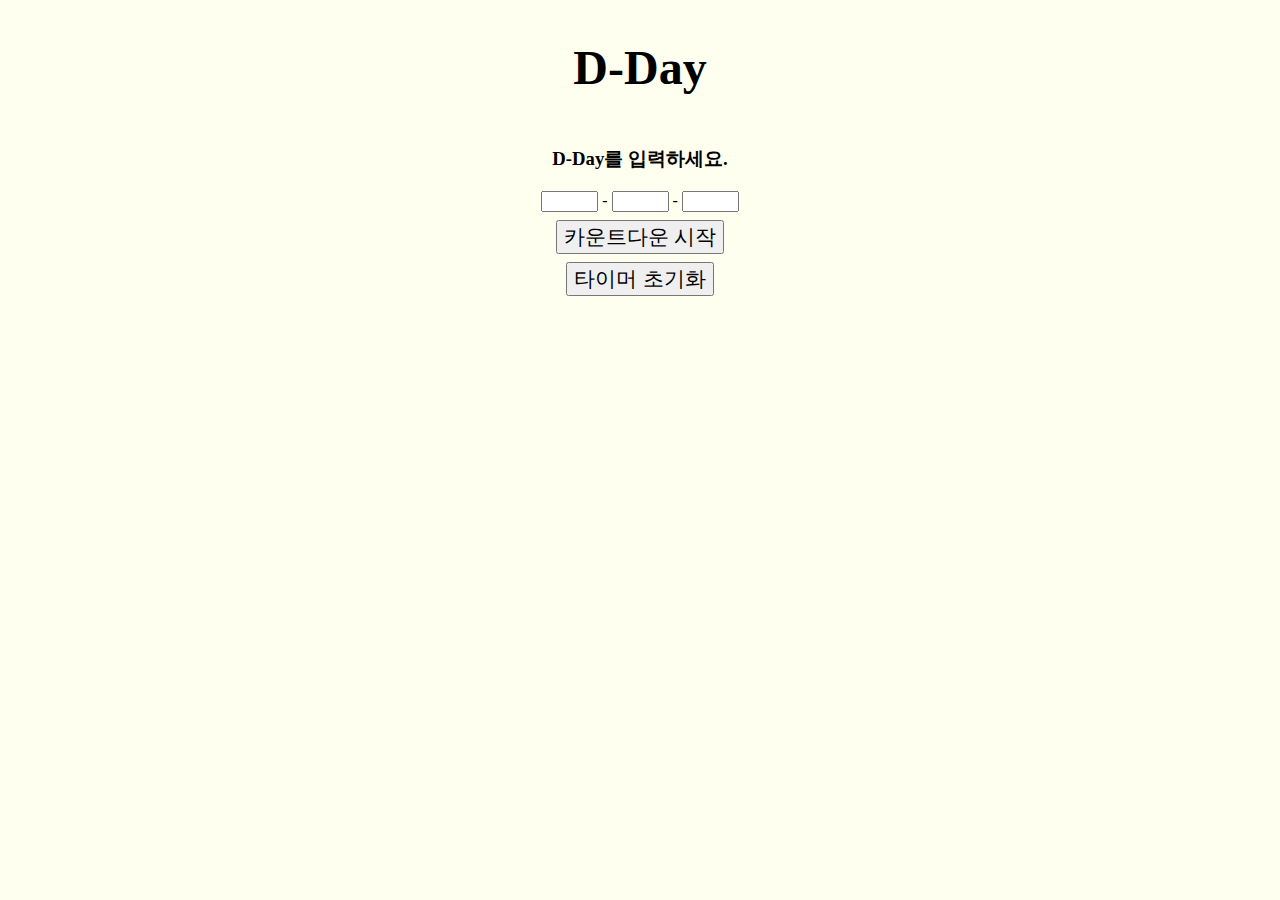
<file: D-Day-counter/index.html>
<!DOCTYPE html>
<html lang="ko">
  <head>
    <meta charset="UTF-8" />
    <meta http-equiv="X-UA-Compatible" content="IE=edge" />
    <meta name="viewport" content="width=device-width, initial-scale=1.0" />
    <title>D-Day</title>
    <link rel="stylesheet" href="./style.css" />
    <script src="./script.js" defer></script>
  </head>

  <body>
    <h1>D-Day</h1>
    <div id="d-day-container">
      <div class="d-day-child-container">
        <span id="days">0</span>
        <span>일</span>
      </div>
      <div class="d-day-child-container">
        <span id="hours">0</span>
        <span>시간</span>
      </div>
      <div class="d-day-child-container">
        <span id="min">0</span>
        <span>분</span>
      </div>
      <div class="d-day-child-container">
        <span id="sec">0</span>
        <span>초</span>
      </div>
    </div>
    <div id="d-day-message"></div>
    <div id="target-selector">
      <input id="target-year-input" class="target-input" size="4" /> -
      <input id="target-month-input" class="target-input" size="4" /> -
      <input id="target-date-input" class="target-input" size="4" />
    </div>
    <button onclick="starter()" class="btn">카운트다운 시작</button>
    <button onclick="resetTimer()" class="btn">타이머 초기화</button>
  </body>
</html>
</file>
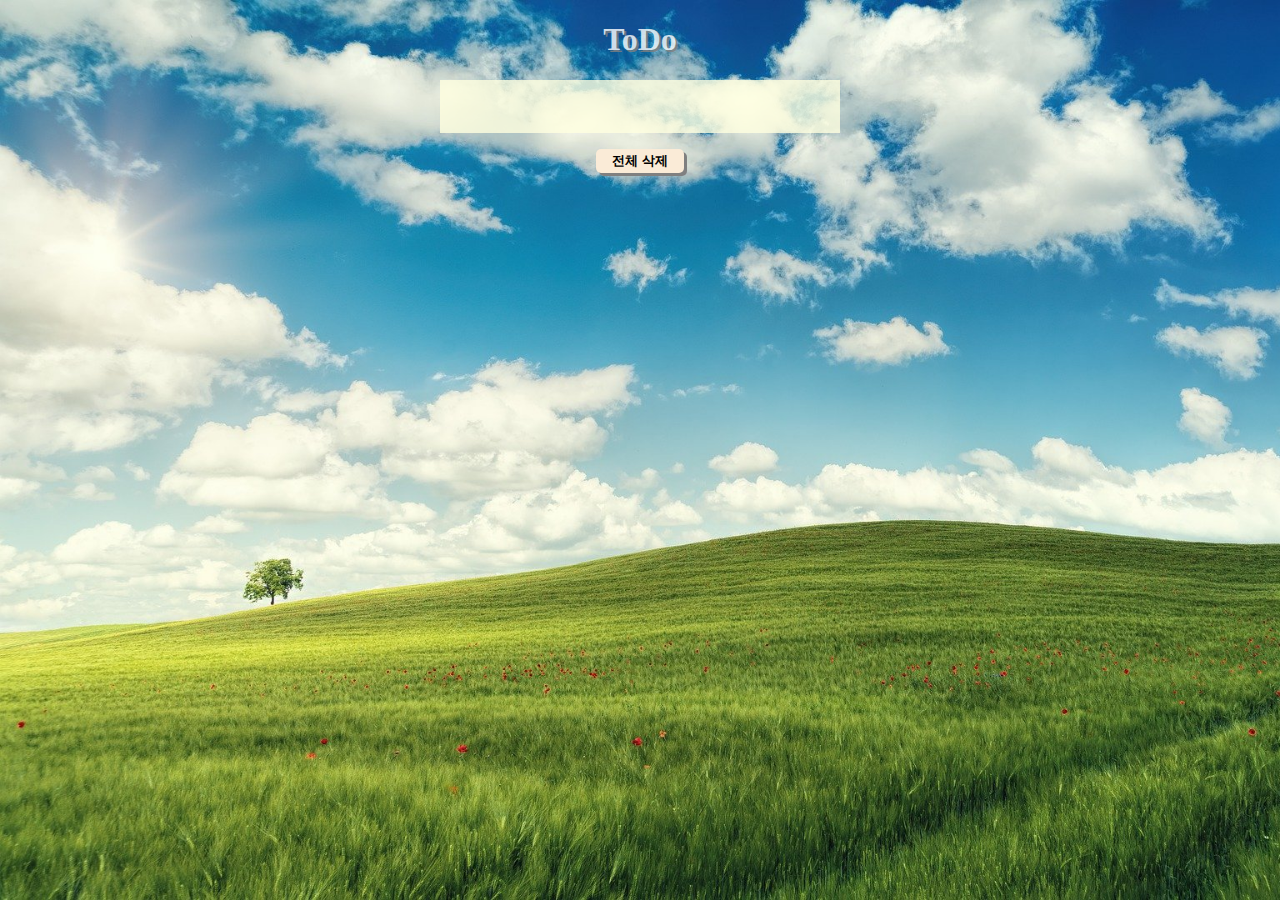
<file: ToDo-list/index.html>
<!DOCTYPE html>
<html lang="ko">
  <head>
    <meta charset="UTF-8" />
    <title>ToDo</title>
    <link rel="stylesheet" href="./style.css" />
    <script src="./script.js" defer></script>
  </head>
  <body>
    <h1 id="location-name-tag">ToDo</h1>
    <div class="todo-container">
      <input type="text" id="todo-input" onkeydown="keyCodeCheck()" />
      <ul id="todo-list"></ul>
    </div>
    <div class="delete-btn-wrapper">
      <button onclick="deleteAll()">전체 삭제</button>
    </div>
  </body>
</html>
</file>
<file: D-Day-counter/style.css>
* {
  box-sizing: border-box;
}

body {
  background-color: ivory;
  display: flex;
  flex-direction: column;
  align-items: center;
}

h1 {
  font-size: 3rem;
}

.btn {
  font-size: 1.3rem;
  margin-top: 0.5rem;
}

#d-day-container {
  display: flex;
  flex-wrap: wrap;
  justify-content: center;
  margin-bottom: 1.6rem;
}

.d-day-child-container {
  text-align: center;
  margin-right: 1rem;
}

.d-day-child-container span {
  font-size: 1.3rem;
}
</file>
<file: ToDo-list/style.css>
* {
  box-sizing: border-box;
}

body {
  background-image: url("./images/Clear.jpg");
  background-size: cover;
  display: flex;
  flex-direction: column;
  align-items: center;
  margin: 0;
  min-height: 100vh;
}

h1 {
  color: white;
  text-shadow: 2px 2px gray;
  opacity: 80%;
}

input {
  opacity: 80%;
}

.todo-container {
  max-width: 100%;
  width: 400px;
}

#todo-input {
  background-color: lightyellow;
  border: none;
  display: block;
  font-size: 2rem;
  padding: 0.5rem 2rem 0.5rem 0.5rem;
  width: 100%;
}

#todo-list {
  background-color: lightyellow;
  list-style-type: none;
  margin: 0;
  padding: 0;
}

#todo-list li {
  border-top: 1px solid rgb(242, 242, 242);
  font-size: 1.5rem;
  user-select: none;
}

.complete {
  color: rgb(155, 155, 155);
  text-decoration: line-through;
}

li button {
  background-color: mintcream;
  width: 1.5rem;
  height: 1.5rem;
  margin: 0.5rem;
  border: 2px solid black;
  border-radius: 8px;
  cursor: pointer;
}

li button:active {
  border: 2px solid grey;
}

.delete-btn-wrapper {
  margin-top: 1rem;
}

.delete-btn-wrapper button {
  font-weight: bold;
  border: none;
  border-radius: 5px;
  background-color: antiquewhite;
  padding: 0.2rem 1rem;
  cursor: pointer;
  box-shadow: 3px 3px gray;
}

.delete-btn-wrapper button:active {
  box-shadow: none;
  margin-left: 3px;
  margin-top: 3px;
}
</file>
